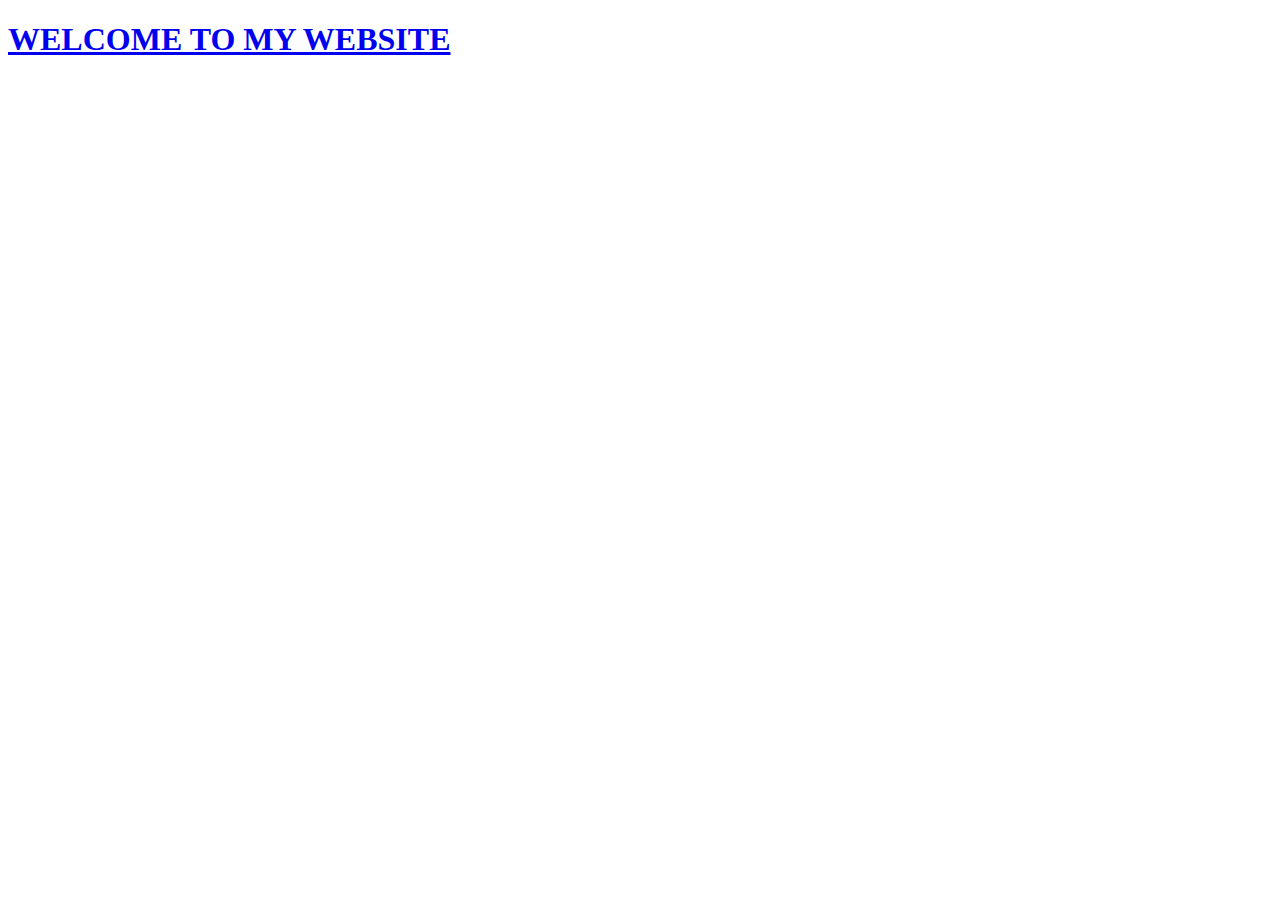
<file: index.html>
<!DOCTYPE html>
<html lang="en">
<head>
    <meta charset="UTF-8">
    <meta name="viewport" content="width=device-width, initial-scale=1.0">
    <title>Document</title>
</head>
<body>
    <h1><a href="./html/">WELCOME TO MY WEBSITE</a></h1>
</body>
</html>
</file>
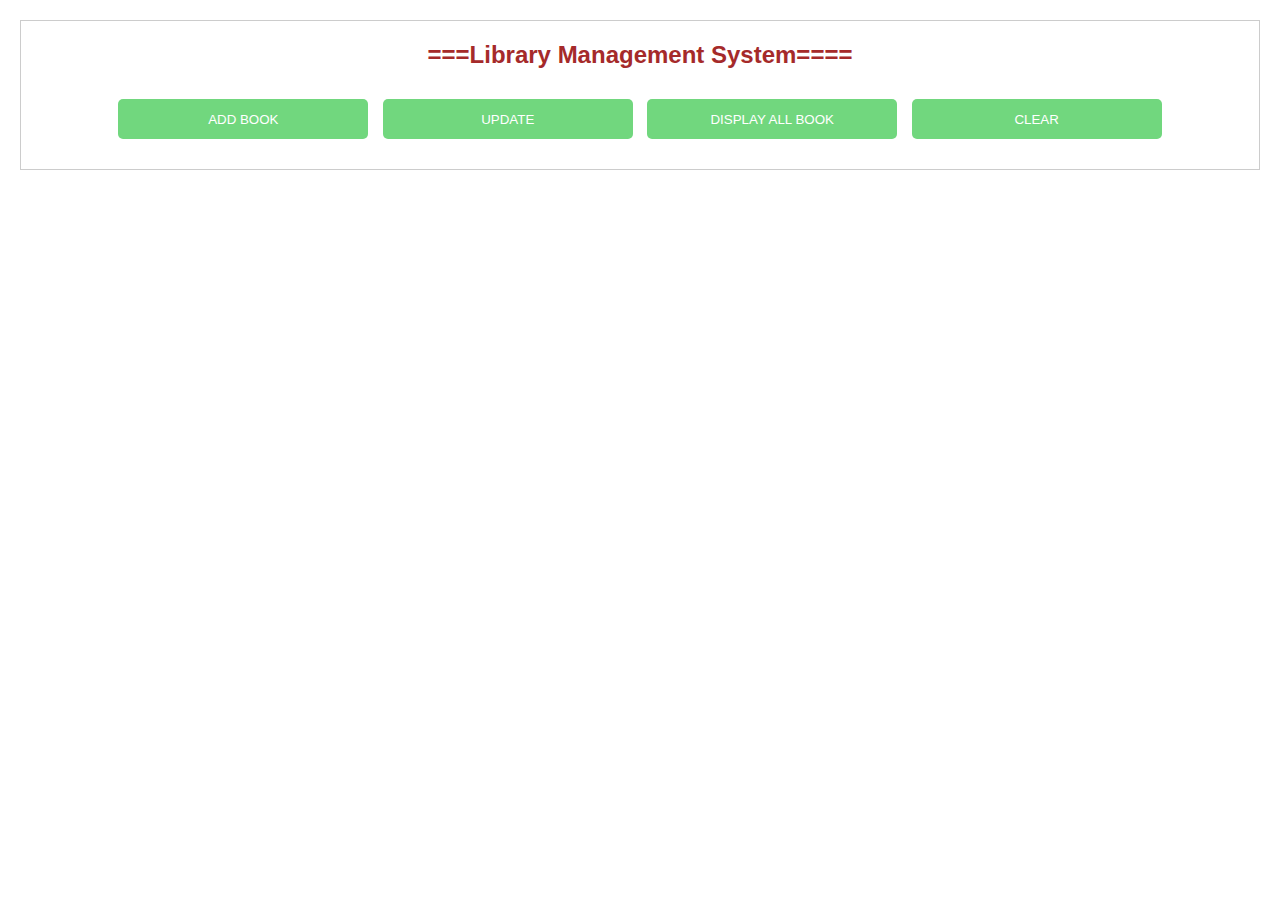
<file: html/index.html>
<!DOCTYPE html>
<html lang="en">
<head>
    <meta charset="UTF-8">
    <meta name="viewport" content="width=device-width, initial-scale=1.0">
    <title>Library Management</title>
    <link rel="stylesheet" href="../css/STYLE.css">
    <script src="../js/action.js" defer></script>

</head>
<body>
    <div class="container">
        <h1 class="title">===Library Management System====</h1>
        <button class="bnt" id="1"  onclick="openAllWraps()"> ADD BOOK</button>
        <button class="bnt" id="2">UPDATE</button>
        <button class="bnt" id="4"><a class="bnt" href="#" onclick="openbooklist()" >DISPLAY ALL BOOK</a></button>
        <button class="bnt" id="6" onclick="clearBookList()">CLEAR</button>
        <div class="book-list">
            <h2><a id="close-bnt" class="close-bnt" href="#" onclick="closebooklist()">X</a></h2>
            <table>
                <tr>
                    <th>Book ID</th>
                    <th>Book Name</th>
                    <th>Author Name</th>
                    <th>Price</th>
                </tr>
            </table>
        </div>
        <div class="wrap"><form action="method">
            <p ><a id="close-bnt1"  href="#" onclick="closeAllWraps()">Close X</a></p>
            <p >Book ID</p>
            <input type="number" name="book_id" placeholder="Enter book_id" required><br>
            <p >Book Name</p>
            <input type="text" name="book_name" placeholder="Enter book name" required><br>
            <p >author_name</p>
            <input type="text" name="author_name" placeholder="Enter author name" required><br>
            <p >Book Price</p>
            <input type="number" name="price" placeholder="Enter book price" required>
            <br>
            <p><button type="button" onclick="addBook()">Add Book</button></p>

            
        </form></div>

    </div>
    <script src="../js/action.js"></script>
</body>
</html>
</file>
<file: css/STYLE.css>
* {
    margin: 0;
    padding: 0;
    box-sizing: border-box;
}

body {
    font-family: Arial, sans-serif;
    text-align: center;
    color: brown;
    padding: 20px;
    overflow-x: hidden; /* Prevent horizontal scroll */
}

.container {
    max-width: 100%;
    width: 100%;
    padding: 20px;
    border: 1px solid #ccc;
    margin: 0 auto;
    box-sizing: border-box;
}

h1 {
    font-size: 24px;
    margin-bottom: 20px;
}

button {
    width: 100%;
    max-width: 250px;
    height: 40px;
    margin: 10px 5px;
    border-radius: 5px;
    border: none;
    background-color: rgb(113, 215, 126);
    color: white;
    cursor: pointer;
}

button:hover {
    background-color: rgb(168, 209, 173);
    color: rgb(96, 122, 216);
}

.bnt {
    text-decoration: none;
    color: white;
}

.wrap {
    display: none;
    margin: 20px auto;
    width: 100%;
    max-width: 500px;
    padding: 20px;
    border: 1px solid #ccc;
    border-radius: 15px;
    background: #f9f9f9;
}

form {
    width: 100%;
}

input {
    width: 100%;
    height: 35px;
    margin-bottom: 15px;
    border-radius: 5px;
    border: 1px solid #aaa;
    padding-left: 10px;
}

.book-list {
    display: none;
    width: 100%;
    overflow-x: auto; 
}

.book-list table {
    width: 100%;
    border-collapse: collapse;
    margin: 0 auto;
}

.book-list th,
.book-list td {
    border: 1px solid #aaa;
    padding: 10px;
}

.book-list th {
    background-color: #eee;
    font-weight: bold;
}

.book-list td {
    background-color: #fafafa;
}

#close-bnt1,
.close-bnt {
    display: inline-block;
    margin: 10px 0px 10px 50px;
    text-decoration: none;
    color: red;
    font-weight: bold;
    
}

#close-bnt1:hover,
.close-bnt:hover {
    color: green;
}

/* --small device styles--- */
@media (max-width: 768px) {
    .container {
        padding: 10px;
    }

    button {
        max-width: 100%;
    }

    input {
        width: 100%;
    }

    h1 {
        font-size: 16px;
    }
}
</file>
